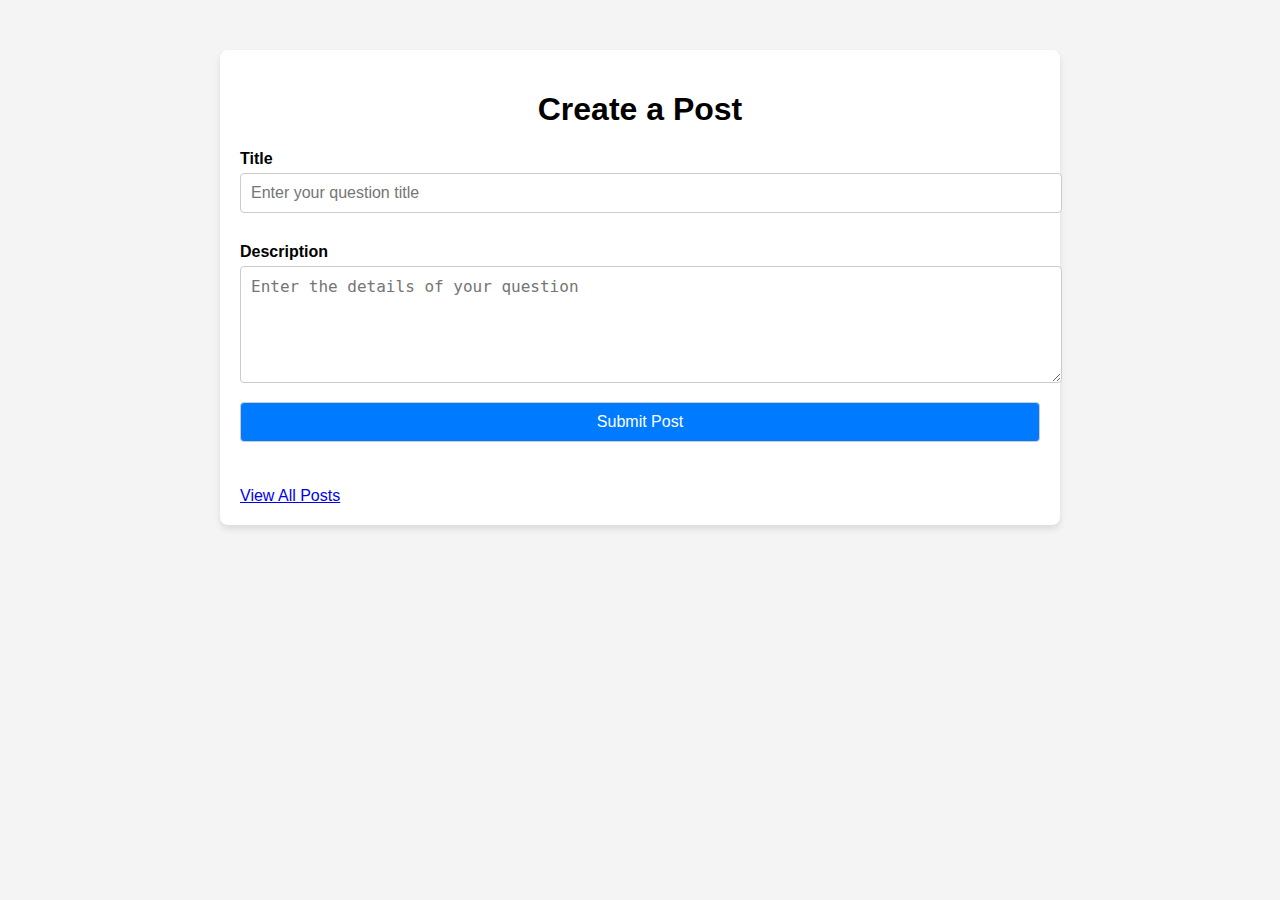
<file: Index.html>
<!-- index.html -->
<!DOCTYPE html>
<html lang="en">
<head>
    <meta charset="UTF-8">
    <meta name="viewport" content="width=device-width, initial-scale=1.0">
    <title>Post Creator</title>
    <link rel="stylesheet" href="styles.css">
</head>
<body>
    <div class="container">
        <h1>Create a Post</h1>
        <form id="postForm">
            <label for="title">Title</label>
            <input type="text" id="title" placeholder="Enter your question title" required>

            <label for="description">Description</label>
            <textarea id="description" rows="5" placeholder="Enter the details of your question" required></textarea>

            <button type="submit">Submit Post</button>
        </form>

        <div class="post-list" id="postList">
            <a href="posts.html">View All Posts</a>
        </div>
    </div>
    <script src="script.js"></script>
</body>
</html>
</file>
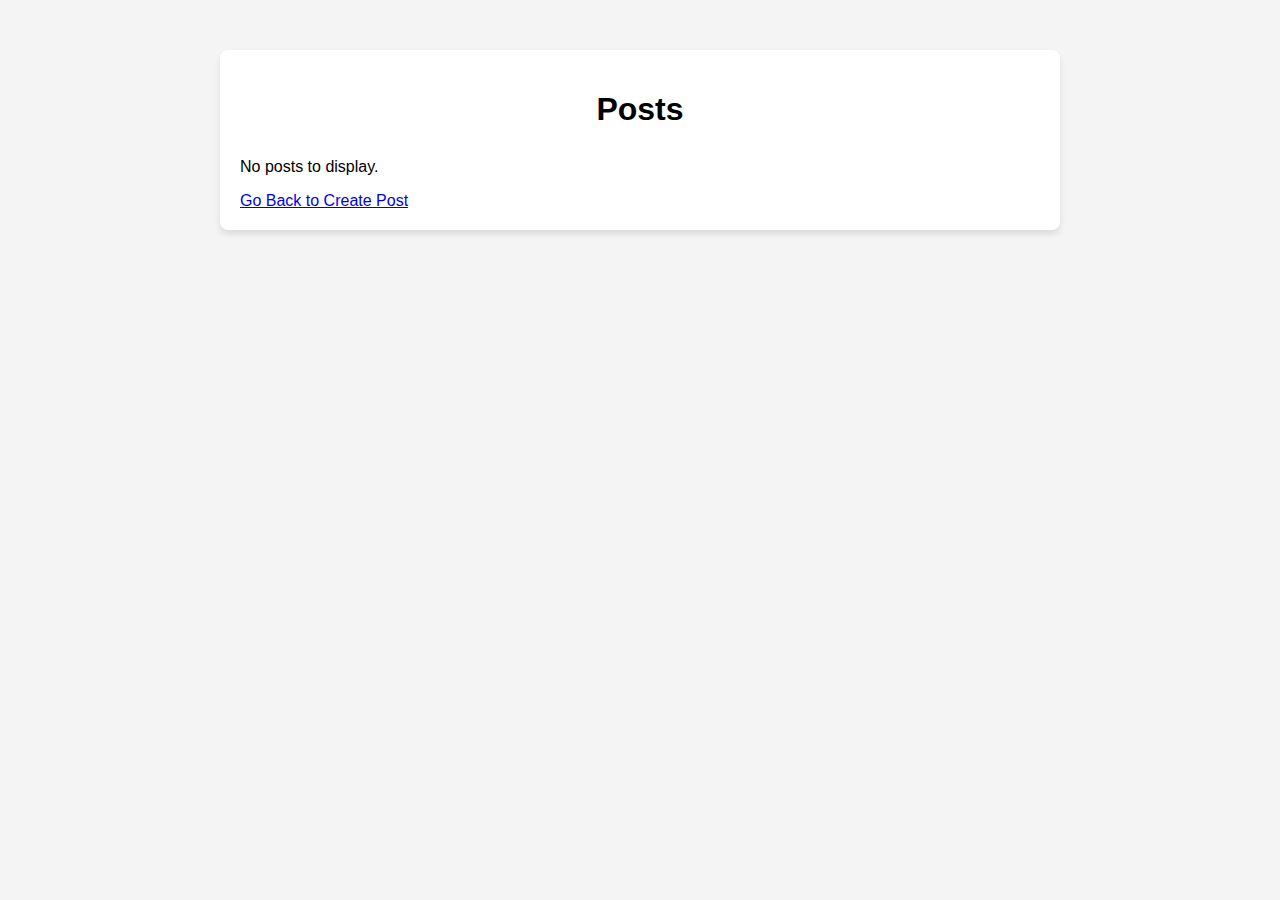
<file: posts.html>
<!DOCTYPE html>
<html lang="en">
<head>
    <meta charset="UTF-8">
    <meta name="viewport" content="width=device-width, initial-scale=1.0">
    <title>Posts</title>
    <link rel="stylesheet" href="styles.css">
</head>
<body>
    <div class="container">
        <h1>Posts</h1>
        <div class="post-list" id="postList"></div>
        <a href="index.html">Go Back to Create Post</a>
    </div>
    <script src="posts.js"></script>
</body>
</html>
</file>
<file: styles.css>
body {
    font-family: Arial, sans-serif;
    margin: 0;
    padding: 0;
    background-color: #f4f4f4;
}

.container {
    max-width: 800px;
    margin: 50px auto;
    padding: 20px;
    background: #fff;
    box-shadow: 0 4px 6px rgba(0, 0, 0, 0.1);
    border-radius: 8px;
}

h1 {
    text-align: center;
}

label {
    display: block;
    margin: 15px 0 5px;
    font-weight: bold;
}

input, textarea, button {
    width: 100%;
    padding: 10px;
    margin-bottom: 15px;
    border: 1px solid #ccc;
    border-radius: 4px;
    font-size: 16px;
}

button {
    background-color: #007bff;
    color: #fff;
    cursor: pointer;
}

button:hover {
    background-color: #0056b3;
}

.post-list {
    margin-top: 30px;
}

.post {
    background: #f9f9f9;
    padding: 15px;
    margin-bottom: 10px;
    border: 1px solid #ddd;
    border-radius: 4px;
}

.post h2 {
    margin: 0 0 10px;
}

.post p {
    margin: 0;
}
</file>
